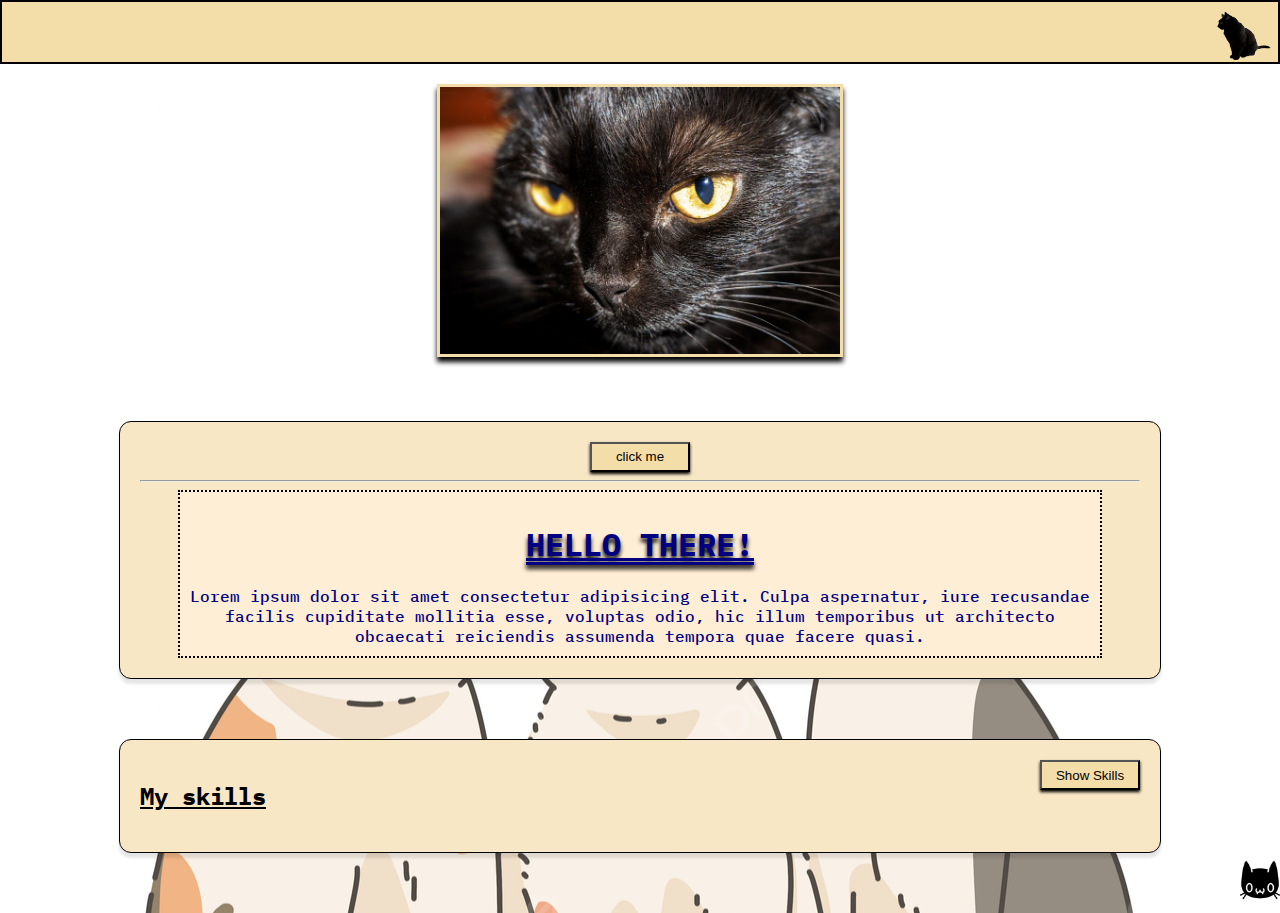
<file: index.html>
<!DOCTYPE html>
<html lang="en">
<head>
    <meta charset="UTF-8">
    <meta name="viewport" content="width=device-width, initial-scale=1.0">
    <title>Profile</title>
    <link rel="stylesheet" href="styles.css">
    <link rel="preconnect" href="https://fonts.googleapis.com">
    <link rel="preconnect" href="https://fonts.gstatic.com" crossorigin>
    <link rel="stylesheet" href="https://cdnjs.cloudflare.com/ajax/libs/animate.css/4.1.1/animate.min.css"/>
    <link href="https://fonts.googleapis.com/css2?family=IBM+Plex+Mono:ital,wght@0,100;0,200;0,300;0,400;0,500;0,600;0,700;1,100;1,200;1,300;1,400;1,500;1,600;1,700&display=swap" rel="stylesheet">
</head>

<body>
    <a id="top"></a>
    <a href="#top"><img class="cat_Icon " src="cat_3529321.png" alt=""></a>
    <div class="topnav">
        <img style="width: 70px ;" src="black_cat_png_by_camelfobia_d5jpxce-fullview.png" alt="">

    </div>
    <center><img class="Profile" src="cat.jpeg" /></center>
    <div class="outer" >
        <div style="display: none; margin-bottom: 10px;" id="Rname" class="name info ">My Name is: <b style="text-transform: uppercase; text-decoration: underline;">Kantinan Rujiraruangporn</b>
            <span>
                <svg style="height: 25px;" xmlns="http://www.w3.org/2000/svg" viewBox="0 0 576 512"><path d="M320 192h17.1c22.1 38.3 63.5 64 110.9 64c11 0 21.8-1.4 32-4v4 32V480c0 17.7-14.3 32-32 32s-32-14.3-32-32V339.2L280 448h56c17.7 0 32 14.3 32 32s-14.3 32-32 32H192c-53 0-96-43-96-96V192.5c0-16.1-12-29.8-28-31.8l-7.9-1c-17.5-2.2-30-18.2-27.8-35.7s18.2-30 35.7-27.8l7.9 1c48 6 84.1 46.8 84.1 95.3v85.3c34.4-51.7 93.2-85.8 160-85.8zm160 26.5v0c-10 3.5-20.8 5.5-32 5.5c-28.4 0-54-12.4-71.6-32h0c-3.7-4.1-7-8.5-9.9-13.2C357.3 164 352 146.6 352 128v0V32 12 10.7C352 4.8 356.7 .1 362.6 0h.2c3.3 0 6.4 1.6 8.4 4.2l0 .1L384 21.3l27.2 36.3L416 64h64l4.8-6.4L512 21.3 524.8 4.3l0-.1c2-2.6 5.1-4.2 8.4-4.2h.2C539.3 .1 544 4.8 544 10.7V12 32v96c0 17.3-4.6 33.6-12.6 47.6c-11.3 19.8-29.6 35.2-51.4 42.9zM432 128a16 16 0 1 0 -32 0 16 16 0 1 0 32 0zm48 16a16 16 0 1 0 0-32 16 16 0 1 0 0 32z"/></svg>
              
            </span>
            
        </div>
        <button onclick="hello()">click me</button>
        <hr style="color: rgb(246, 246, 179); size: 10px;   ">
        <div class="info"><h1 style="text-decoration: underline double; text-transform: uppercase; text-shadow: 0px 4px 4px black;">Hello there!</h1>
            Lorem ipsum dolor sit amet consectetur adipisicing elit. Culpa aspernatur, iure recusandae facilis cupiditate mollitia esse, voluptas odio, hic illum temporibus ut architecto obcaecati reiciendis assumenda tempora quae facere quasi.
        </div>
    </div>


    <div class="skills outer" >
        <div id="innerskills">
            <span style=" text-decoration: underline;"><h2>My skills</h2></span>
            <button onclick="show()">Show Skills</button>
        </div>
        <div style="display: none;" id="setSkills">
            <ol type="1">
                <li> Hard skills</li>
                        <ol type="a">
                            <li>HTML</li>
                            <li>CSS</li>
                            <li>JS</li>
                        </ol>
                <li> Solf skills</li>
                        <ul type="Square">
                            <li>Management</li>
                            <li>Understanding</li>
                        </ul>
                </ol>
                <center>
                    <div style="padding-left: 0px; display:flex; justify-content: space-around;">
                            <a href="https://www.w3schools.com/"><button>W3</button></a>
                            <a href="contact.html"><button>Contact Me</button></a> 
                            <a href="pic_cat.jpg"><button><svg style="width: 25px;" xmlns="http://www.w3.org/2000/svg" viewBox="0 0 512 512"><!--!Font Awesome Free 6.5.2 by @fontawesome - https://fontawesome.com License - https://fontawesome.com/license/free Copyright 2024 Fonticons, Inc.--><path d="M269.4 2.9C265.2 1 260.7 0 256 0s-9.2 1-13.4 2.9L54.3 82.8c-22 9.3-38.4 31-38.3 57.2c.5 99.2 41.3 280.7 213.6 363.2c16.7 8 36.1 8 52.8 0C454.7 420.7 495.5 239.2 496 140c.1-26.2-16.3-47.9-38.3-57.2L269.4 2.9zM160 154.4c0-5.8 4.7-10.4 10.4-10.4h.2c3.4 0 6.5 1.6 8.5 4.3l40 53.3c3 4 7.8 6.4 12.8 6.4h48c5 0 9.8-2.4 12.8-6.4l40-53.3c2-2.7 5.2-4.3 8.5-4.3h.2c5.8 0 10.4 4.7 10.4 10.4V272c0 53-43 96-96 96s-96-43-96-96V154.4zM216 288a16 16 0 1 0 0-32 16 16 0 1 0 0 32zm96-16a16 16 0 1 0 -32 0 16 16 0 1 0 32 0z"/></svg></button></a> 
                    </div>
                  
                </center>
        </div>

    </div>
    <script src="scripts.js"></script>
</body>
</html>
</file>
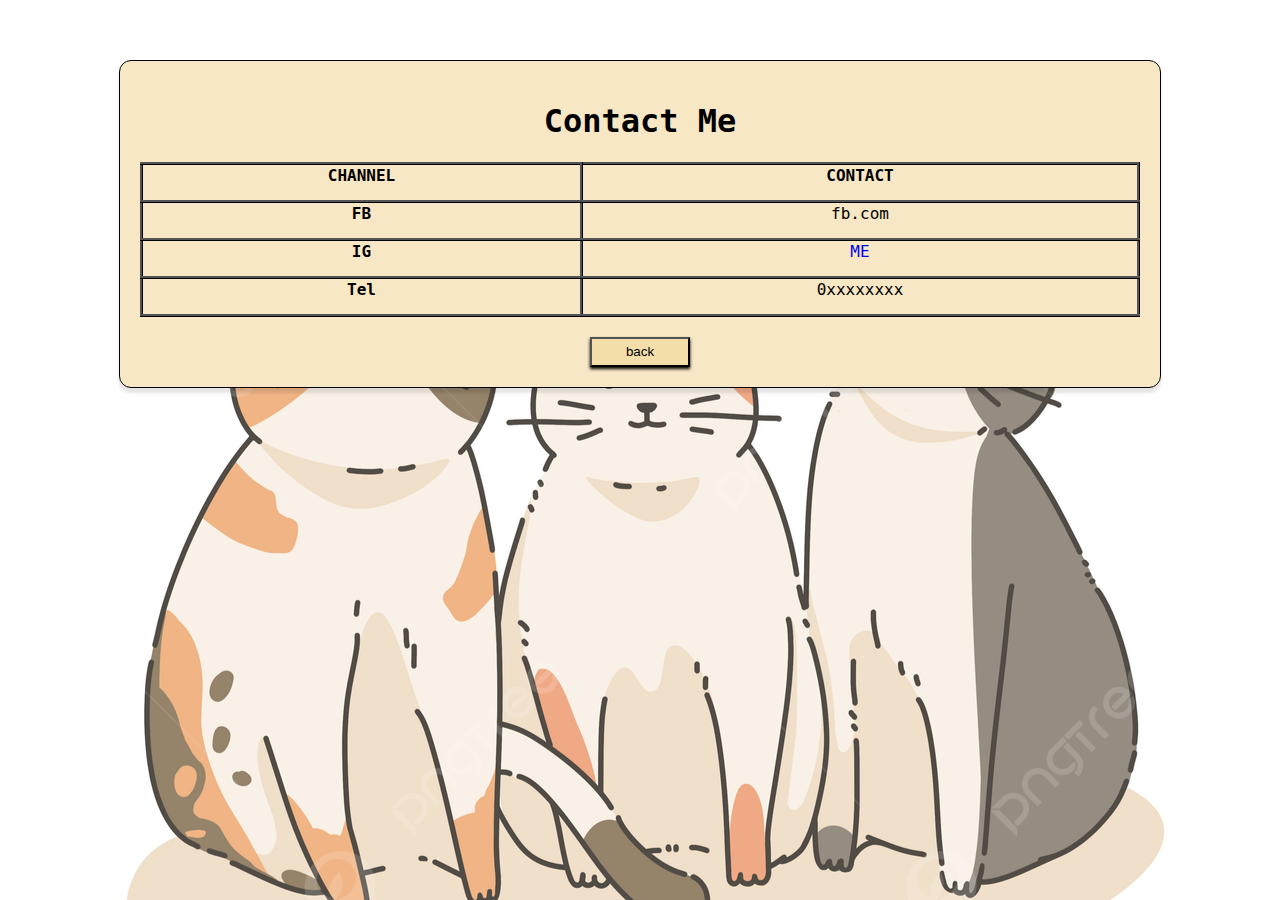
<file: contact.html>
<!DOCTYPE html>
<html lang="en">
<head>
    <meta charset="UTF-8">
    <meta name="viewport" content="width=device-width, initial-scale=1.0">
    <title>Contact Me</title>
    <link rel="stylesheet" href="styles.css">
</head>
<body>
    <div class="contact outer">
        <center>
            <h1>Contact Me</h1>
            <table border="1px" >
                <thead>
                    <th scope="col">CHANNEL</th>
                    <th scope="col">CONTACT</th>
                </thead>
                <tbody>
                    <tr>
                        <th scope="row">FB</th>
                        <td>fb.com</td>
                    </tr>
                    <tr>
                        <th scope="row">IG</th>
                        <td><a href="https://www.instagram.com/nnk._.nk/">ME</a></td>
                    </tr>
                    <tr>
                        <th scope="row">Tel</th>
                        <td>0xxxxxxxx</td>
                    </tr>
                </tbody>
            </table>
            <a href="index.html"><button>back</button></a>
        </center>
    </div>


</body>
</html>
</file>
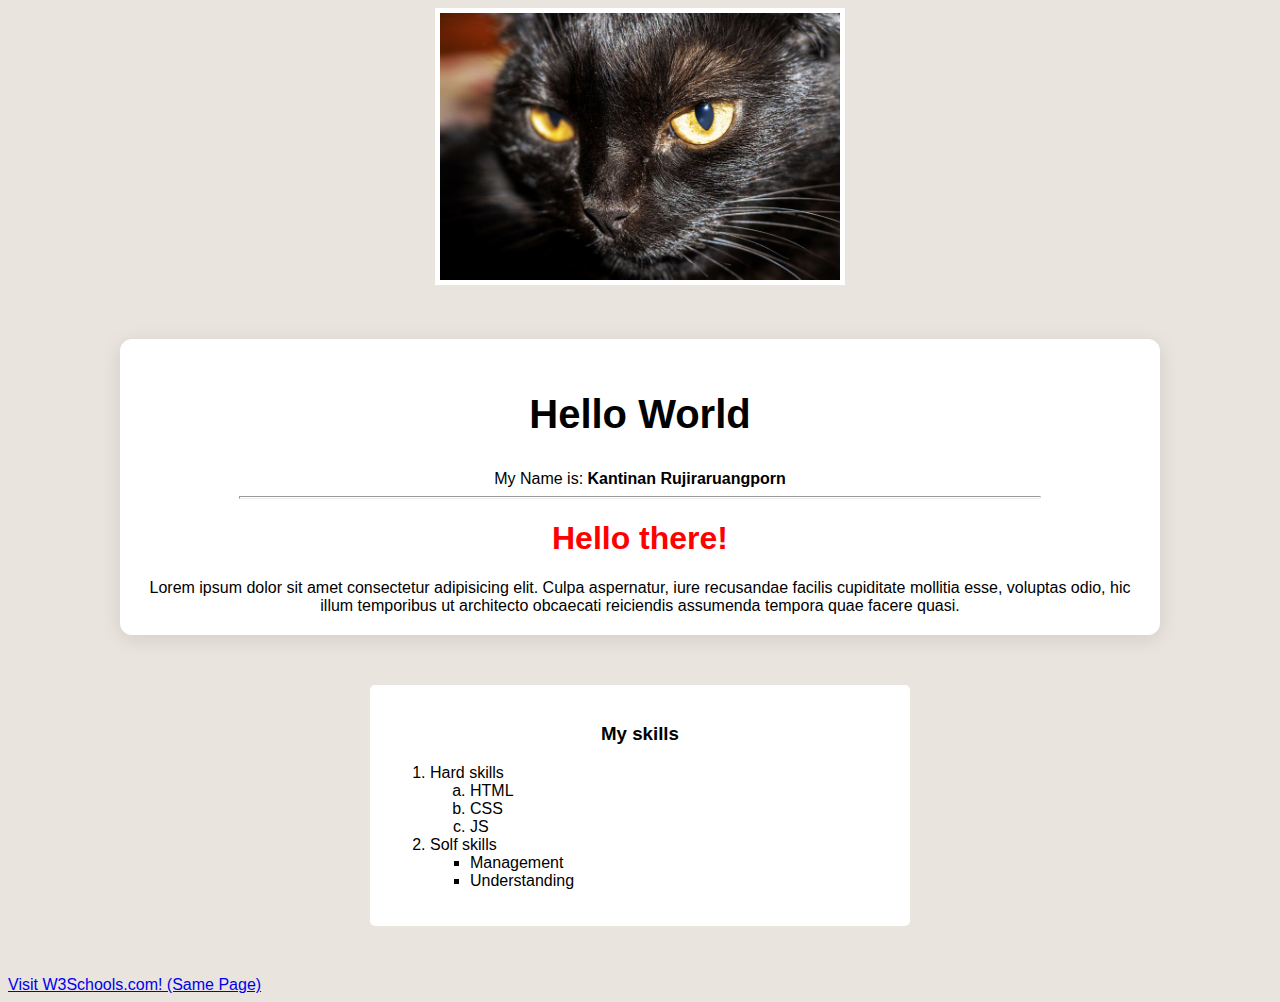
<file: MyShortProfile.html>
<!DOCTYPE html>
<html lang="en">
<head>
    <meta charset="UTF-8">
    <meta name="viewport" content="width=device-width, initial-scale=1.0">
    <title>Profile</title>
</head>
<center><img  style="width: 400px; border: 5px solid rgb(255, 255, 255);" src="cat.jpeg" /></center>
<body style="background-color: rgb(233, 228, 221); font-family:'Franklin Gothic Medium', 'Arial Narrow', Arial, sans-serif;">
    <div style=" max-width: 1000px; margin: 50px auto; padding: 20px; background-color: #fff; border-radius: 12px; box-shadow: 0 4px 20px rgba(0, 0, 0, 0.1);" ><center><h2 style="color: rgb(1, 1, 1); font-size: 40px;">Hello World</h2>
        My Name is: <b>Kantinan Rujiraruangporn</b>
        <hr width="800px" size=" 3px" style="color: beige; ">
        <h1 style="color: red; padding: 0px;">Hello there!</h1>
        Lorem ipsum dolor sit amet consectetur adipisicing elit. Culpa aspernatur, iure recusandae facilis cupiditate mollitia esse, voluptas odio, hic illum temporibus ut architecto obcaecati reiciendis assumenda tempora quae facere quasi.
</div>
<div style="background-color: #fff; max-width: 500px; margin: 50px auto; padding: 20px; border-radius: 5px;">
    <center><h3>My skills</h3></center>
    <ol type="1">
       <li> Hard skills</li>
            <ol type="a">
                <li>HTML</li>
                <li>CSS</li>
                <li>JS</li>
            </ol>
       <li> Solf skills</li>
            <ul type="Square">
                <li>Management</li>
                <li>Understanding</li>
            </ul>

    </ol>
    
</div>
    <a href="https://www.w3schools.com/">Visit W3Schools.com! (Same Page)</a>
</body>
</html>
</file>
<file: styles.css>
body{
    margin: 0 ;
    background-image: url(bg_cat.jpg);
    background-position: center;
    background-repeat:  no-repeat;
    font-family: "IBM Plex Mono", monospace;
    font-weight: 500;
    font-style: normal;

}

img.Profile{
    width: 400px;
    border:  3px solid #f3dea9 ;
    box-shadow: 0px 5px 5px;
}
.outer{
    max-width: 1000px;
    margin: 60px auto; 
    padding: 20px; 
    background-color:rgb(247, 231, 197); 
    border-radius: 12px; 
    box-shadow: 0 5px 3px rgba(0, 0, 0, 0.1);
    text-align: center;
    border: 1px solid black;

}
.info{
    margin-left: auto;
    margin-right: auto; 
    max-width: 900px;
    border: 2px dotted black;
    padding: 10px;
    background-color:rgb(255, 238, 214);
    color:#000080    ;
}

.name{
    color:rgb(87, 72, 11);
}
.skills{
    text-align: left;
}
.contact table {
    width: 100%;
    margin-top: 20px;
}
a{
    text-decoration: none;
}
a:hover{
    color: #2e783e;
    text-decoration: underline;
}

.topnav {
    background-color:#f3dea9;
    height: 60px;
    margin-bottom: 20px;
    border: 2px solid black;
    margin-bottom: 20px;
    display: flex;
    justify-content: right;
}

button{
    background-color: #f3dea9;
    height: 30px;
    width: 100px;
    box-shadow: 0px 2px 3px;
}

button:hover{
    background-color:#2e783e;
}

button:active{
    box-shadow: 0px 0px 0px; 
}

table,th,td{
    border: 3px solid black;
    border-collapse: collapse;
    border-style: inset;
    border-color:black ;
    text-align:center;
    padding-bottom: 15px;
    margin-bottom:  20px ;
}

tr:hover{
    background-color: #f3dea9;
}


.cat_Icon{
    position: fixed;
    width: 40px;
    right: 0;
    bottom: 0;
    z-index: 1;
}

#innerskills{
    display: flex;
    flex-direction: row;
    justify-content:space-between;
}
</file>
